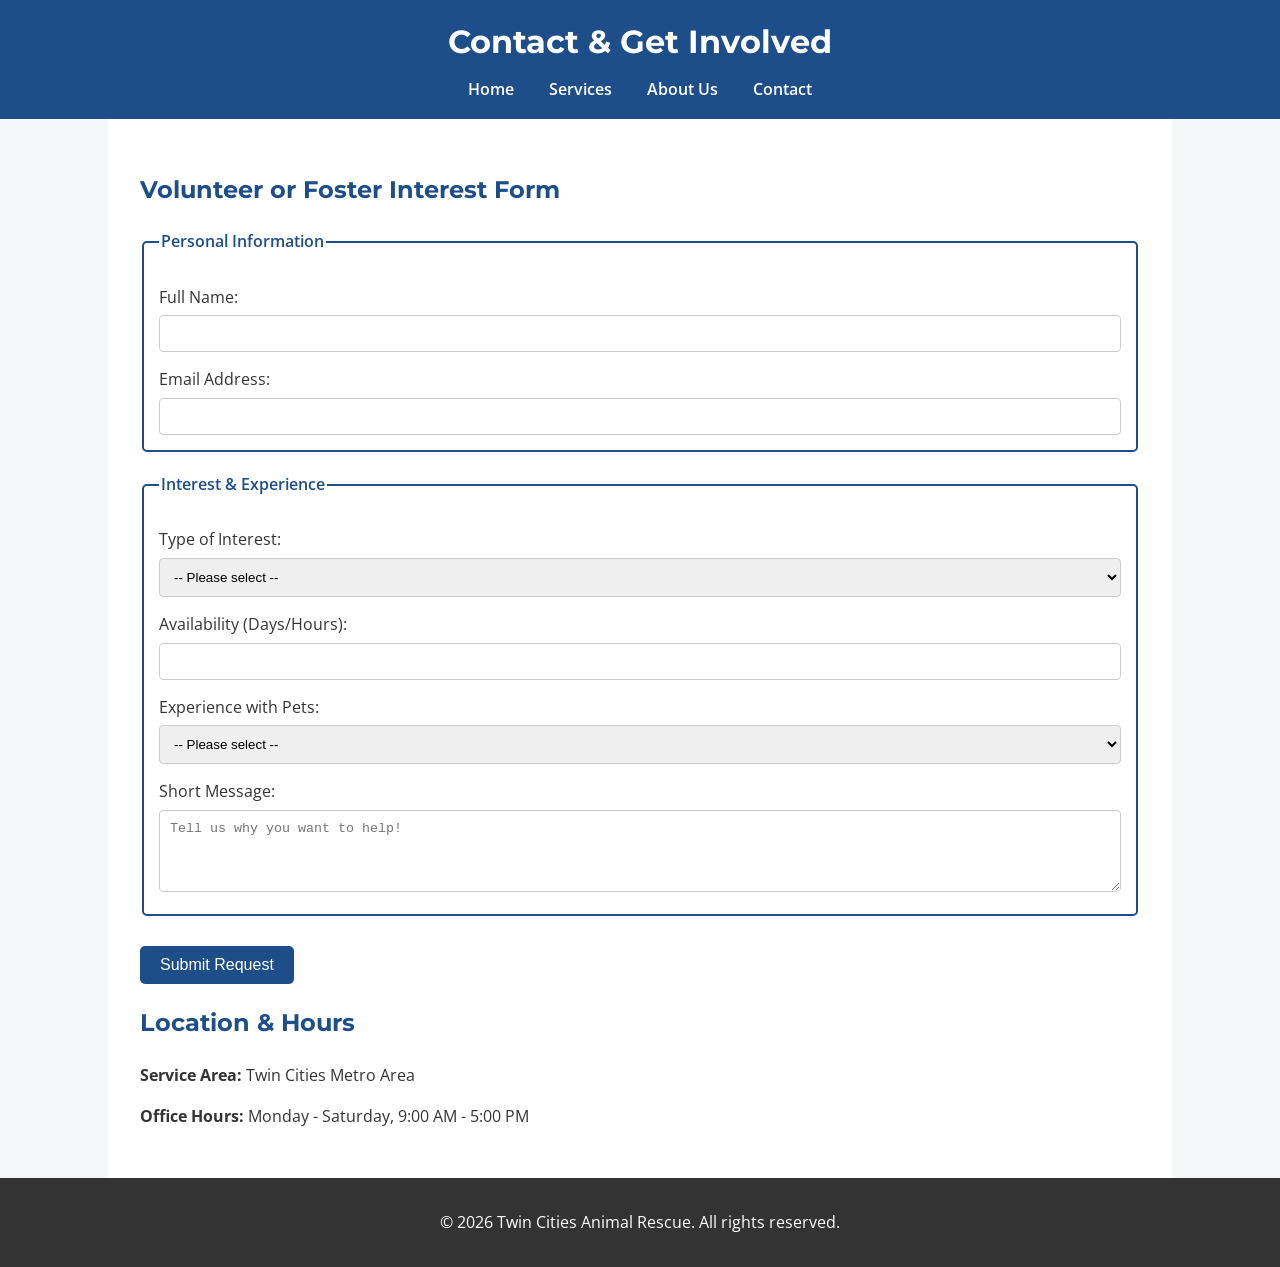
<file: contact.html>
<!DOCTYPE html>
<html lang="en">
<head>
    <meta charset="UTF-8">
    <meta name="viewport" content="width=device-width, initial-scale=1.0">
    <title>Twin Cities Animal Rescue | Contact</title>
    <link rel="stylesheet" href="style.css">
</head>
<body>
    <header>
        <h1>Contact & Get Involved</h1>
        <nav aria-label="Main Navigation">
            <ul>
                <li><a href="index.html">Home</a></li>
                <li><a href="services.html">Services</a></li>
                <li><a href="about.html">About Us</a></li>
                <li><a href="contact.html">Contact</a></li>
            </ul>
        </nav>
    </header>

    <main>
        <section>
            <h2>Volunteer or Foster Interest Form</h2>
            <form action="#" method="post" id="contact-form" novalidate>
                <fieldset>
                    <legend>Personal Information</legend>
                    
                    <label for="name">Full Name:</label>
                    <input type="text" id="name" name="name" required minlength="2">
                    
                    <label for="email">Email Address:</label>
                    <input type="email" id="email" name="email" required>
                    <div id="email-error" class="error-msg"></div>
                </fieldset>

                <fieldset>
                    <legend>Interest & Experience</legend>
                    
                    <label for="interest">Type of Interest:</label>
                    <select id="interest" name="interest" required>
                        <option value="">-- Please select --</option>
                        <option value="volunteer">Volunteer</option>
                        <option value="foster">Foster</option>
                        <option value="adoption">Adoption Info</option>
                    </select>

                    <label for="availability">Availability (Days/Hours):</label>
                    <input type="text" id="availability" name="availability" required>

                    <label for="experience">Experience with Pets:</label>
                    <select id="experience" name="experience" required>
                        <option value="">-- Please select --</option>
                        <option value="none">No prior experience</option>
                        <option value="some">Have owned pets before</option>
                        <option value="expert">Experienced handler/trainer</option>
                    </select>

                    <label for="message">Short Message:</label>
                    <textarea id="message" name="message" rows="4" required minlength="10" placeholder="Tell us why you want to help!"></textarea>
                    <div id="message-error" class="error-msg"></div>
                </fieldset>

                <button type="submit">Submit Request</button>
            </form>
        </section>

        <section>
            <h2>Location & Hours</h2>
            <p><strong>Service Area:</strong> Twin Cities Metro Area</p>
            <p><strong>Office Hours:</strong> Monday - Saturday, 9:00 AM - 5:00 PM</p>
        </section>
    </main>

    <footer>
        <p>&copy; 2026 Twin Cities Animal Rescue. All rights reserved.</p>
    </footer>
    <script src="script.js"></script>
</body>
</html>
</file>
<file: style.css>
/* style.css */
@import url('https://fonts.googleapis.com/css2?family=Montserrat:wght@600&family=Open+Sans:wght@400;600&display=swap');

:root {
    --trust-blue: #1D4E89;
    --hopeful-orange: #F7B05B;
    --dark-charcoal: #333333;
    --bg-light: #F4F6F8;
    --white: #FFFFFF;
}

body {
    font-family: 'Open Sans', sans-serif;
    color: var(--dark-charcoal);
    background-color: var(--bg-light);
    margin: 0;
    line-height: 1.6;
}

h1, h2, h3 {
    font-family: 'Montserrat', sans-serif;
    color: var(--trust-blue);
}

/* Header & Navigation (Flexbox) */
header {
    background-color: var(--trust-blue);
    color: var(--white);
    padding: 1rem 2rem;
    text-align: center;
}

header h1 {
    color: var(--white);
    margin: 0 0 10px 0;
}

nav ul {
    list-style-type: none;
    padding: 0;
    margin: 0;
    display: flex;
    flex-direction: column; /* Mobile first */
    gap: 15px;
}

nav ul li a {
    color: var(--white);
    text-decoration: none;
    font-weight: 600;
    padding: 5px 10px;
}

nav ul li a:hover {
    color: var(--hopeful-orange);
}

/* Main Content Layout */
main {
    padding: 2rem;
    max-width: 1000px;
    margin: 0 auto;
    background-color: var(--white);
}

img, video {
    max-width: 100%;
    height: auto;
    border-radius: 5px;
}

.impact-stats {
    display: flex;
    flex-direction: column; /* Mobile first */
    gap: 20px;
    background-color: var(--bg-light);
    padding: 20px;
    border-radius: 8px;
}

.stat-item {
    text-align: center;
    padding: 10px;
}

/* Form Styling */
fieldset {
    border: 2px solid var(--trust-blue);
    border-radius: 5px;
    margin-bottom: 20px;
    padding: 15px;
}

legend {
    font-weight: 600;
    color: var(--trust-blue);
}

label {
    display: block;
    margin-top: 15px;
    margin-bottom: 5px;
}

input, select, textarea {
    width: 100%;
    padding: 10px;
    box-sizing: border-box;
    border: 1px solid #ccc;
    border-radius: 4px;
}

button {
    background-color: var(--trust-blue);
    color: var(--white);
    border: none;
    padding: 10px 20px;
    font-size: 1rem;
    cursor: pointer;
    border-radius: 5px;
    margin-top: 10px;
}

button:hover {
    background-color: var(--hopeful-orange);
}

footer {
    text-align: center;
    padding: 1rem;
    background-color: var(--dark-charcoal);
    color: var(--white);
}

/* Media Query cho Desktop (>= 768px) */
@media (min-width: 768px) {
    nav ul {
        flex-direction: row; /* Desktop layout */
        justify-content: center;
    }
    
    .impact-stats {
        flex-direction: row; /* Desktop layout */
        justify-content: space-around;
    }
}
/* Banner & Error Message CSS */
#notification-banner {
    display: none;
    background-color: var(--hopeful-orange);
    color: var(--white);
    text-align: center;
    padding: 10px;
    font-weight: bold;
    border-radius: 4px;
    margin-bottom: 10px;
}
.error-msg {
    color: red;
    font-size: 0.85rem;
    display: none;
    margin-bottom: 10px;
    margin-top: -3px;
}
</file>
